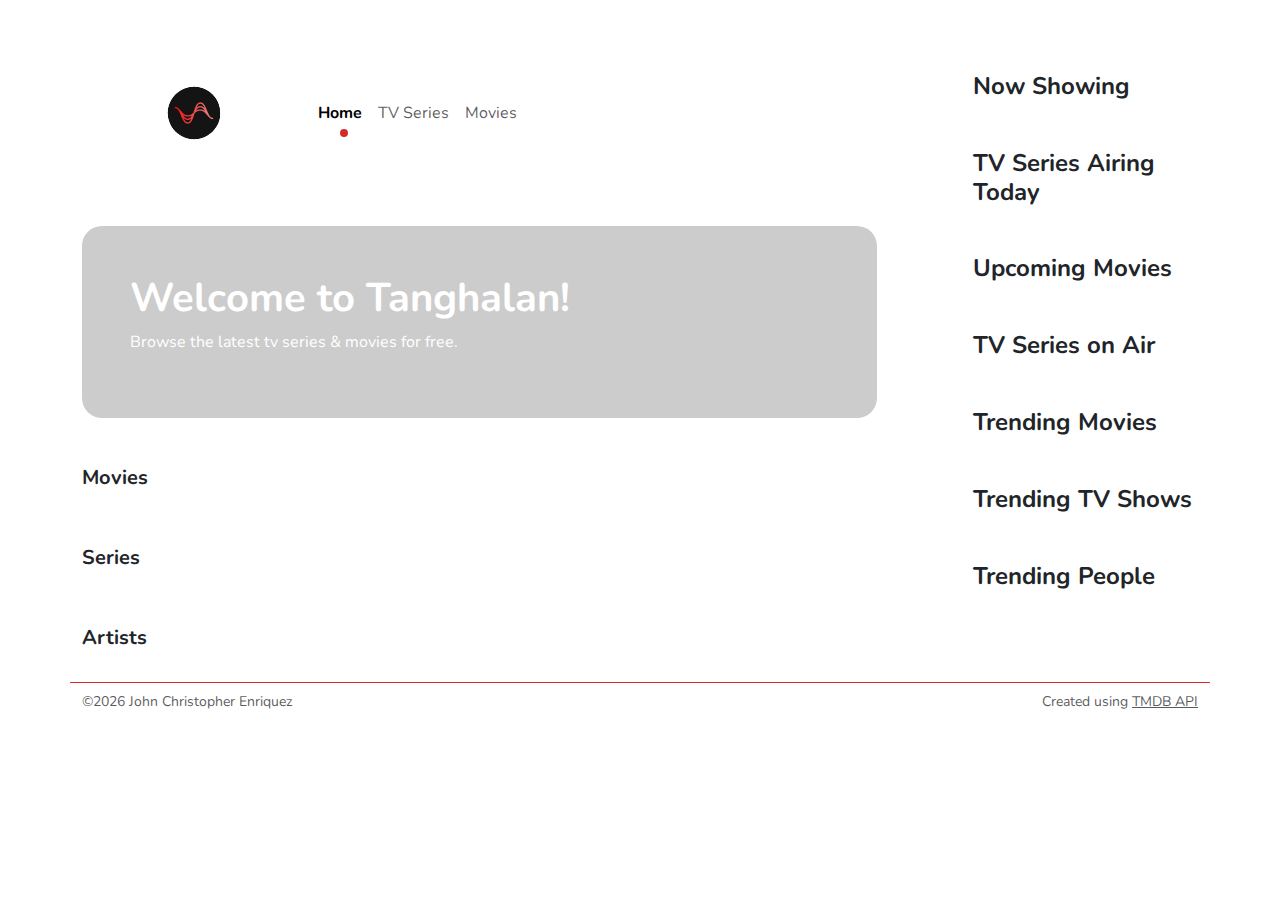
<file: index.html>
<!DOCTYPE html>
<html lang="en">
  <head>
    <meta charset="UTF-8" />
    <meta http-equiv="X-UA-Compatible" content="IE=edge" />
    <meta name="viewport" content="width=device-width, initial-scale=1.0" />
    <title>Tanghalan</title>
    <link rel="icon" href="images/logo.png" type="png" />
    <!-- Bootstrap CSS -->
    <link
      href="https://cdn.jsdelivr.net/npm/bootstrap@5.3.0-alpha1/dist/css/bootstrap.min.css"
      rel="stylesheet"
    />
    <!-- Bootstrap Icons -->
    <link
      rel="stylesheet"
      href="https://cdn.jsdelivr.net/npm/bootstrap-icons@1.10.3/font/bootstrap-icons.css"
    />
    <!-- Swiper CSS -->
    <link
      rel="stylesheet"
      href="https://cdn.jsdelivr.net/npm/swiper@8/swiper-bundle.min.css"
    />
    <!-- Main CSS -->
    <link rel="stylesheet" href="style.css" />
  </head>
  <body>
    <main>
      <!-- Start of Container -->
      <div class="container">
        <!-- Main Row -->
        <div class="row">
          <div class="col-lg-9 pe-lg-5">
            <!-- Start of Navigation -->
            <nav class="navbar navbar-expand-lg">
              <div class="container">
                <a class="navbar-brand" href="index.html">
                  <img src="images/logo.png" alt="" srcset="" />
                </a>
                <button
                  class="navbar-toggler"
                  type="button"
                  data-bs-toggle="collapse"
                  data-bs-target="#navbarSupportedContent"
                  aria-controls="navbarSupportedContent"
                  aria-expanded="false"
                  aria-label="Toggle navigation"
                >
                  <span class="navbar-toggler-icon"></span>
                </button>
                <div
                  class="collapse navbar-collapse"
                  id="navbarSupportedContent"
                >
                  <ul class="navbar-nav me-auto mb-2 mb-lg-0">
                    <li class="nav-item">
                      <a
                        class="nav-link active"
                        aria-current="page"
                        href="index.html"
                        >Home</a
                      >
                    </li>
                    <li class="nav-item">
                      <a class="nav-link" href="series.html">TV Series</a>
                    </li>
                    <li class="nav-item">
                      <a class="nav-link" href="movies.html">Movies</a>
                    </li>
                  </ul>
                </div>
              </div>
            </nav>
            <!-- End of Navigation -->
            <!-- Start of Header -->
            <header id="header">
              <div class="text-white rounded-5 p-5">
                <h1 class="fw-bold">Welcome to Tanghalan!</h1>
                <p>Browse the latest tv series & movies for free.</p>
              </div>
            </header>
            <!-- End of Header -->
            <!-- Movie Section -->
            <section class="mt-5">
              <div class="d-flex swiper">
                <h5 class="fw-bold">Movies</h5>
              </div>
              <!-- Slider main container -->
              <div class="swiper">
                <!-- Additional required wrapper -->
                <div class="swiper-wrapper" id="movies-home"></div>
                <!-- If we need navigation buttons -->
                <div class="swiper-button-prev"></div>
                <div class="swiper-button-next"></div>
              </div>
            </section>
            <!-- End of Movie Section -->
            <!-- Series Section -->
            <section class="mt-5">
              <div class="d-flex">
                <h5 class="fw-bold">Series</h5>
              </div>
              <!-- Slider main container -->
              <div class="swiper">
                <!-- Additional required wrapper -->
                <div class="swiper-wrapper" id="series-home"></div>
                <!-- If we need navigation buttons -->
                <div class="swiper-button-prev"></div>
                <div class="swiper-button-next"></div>
              </div>
            </section>
            <!-- End of Series Section -->
            <!-- Artist Section -->
            <section class="mt-5">
              <div class="d-flex">
                <h5 class="fw-bold">Artists</h5>
              </div>
              <!-- Slider main container -->
              <div class="swiper">
                <!-- Additional required wrapper -->
                <div class="swiper-wrapper" id="artist-home"></div>
                <!-- If we need navigation buttons -->
                <div class="swiper-button-prev"></div>
                <div class="swiper-button-next"></div>
              </div>
            </section>
            <!-- End of Artist Section -->
          </div>
          <div class="col-lg-3 mt-5 ps-lg-5">
            <!-- Now Showing Movies -->
            <div class="mt-4">
              <h4 class="fw-bold">Now Showing</h4>
              <div class="cube-swiper">
                <div class="swiper-wrapper pb-3" id="now-showing"></div>
                <div class="swiper-scrollbar"></div>
              </div>
            </div>
            <!-- End of Now Showing Movies -->
            <!-- TV Series Airing Today -->
            <div class="mt-4">
              <h4 class="fw-bold">TV Series Airing Today</h4>
              <div class="cube-swiper">
                <div class="swiper-wrapper pb-3" id="series-today"></div>
                <div class="swiper-scrollbar"></div>
              </div>
            </div>
            <!-- End of TV Series Airing Today -->
            <!-- Upcoming Movies -->
            <div class="mt-4">
              <h4 class="fw-bold">Upcoming Movies</h4>
              <div class="cube-swiper">
                <div class="swiper-wrapper pb-3" id="upcoming-movies"></div>
                <div class="swiper-scrollbar"></div>
              </div>
            </div>
            <!-- End of Upcoming Movies -->
            <!-- TV Series On Air -->
            <div class="mt-4">
              <h4 class="fw-bold">TV Series on Air</h4>
              <div class="cube-swiper">
                <div class="swiper-wrapper pb-3" id="series-on-air"></div>
                <div class="swiper-scrollbar"></div>
              </div>
            </div>
            <!-- End of TV Series on Air -->
            <!-- Trending Movies -->
            <div class="mt-4">
              <h4 class="fw-bold">Trending Movies</h4>
              <div class="cube-swiper">
                <div class="swiper-wrapper pb-3" id="trending-movies"></div>
                <div class="swiper-scrollbar"></div>
              </div>
            </div>
            <!-- End of Trending Movies -->
            <!-- Trending TV Shows -->
            <div class="mt-4">
              <h4 class="fw-bold">Trending TV Shows</h4>
              <div class="cube-swiper">
                <div class="swiper-wrapper pb-3" id="trending-series"></div>
                <div class="swiper-scrollbar"></div>
              </div>
            </div>
            <!-- End of Trending TV Shows -->
            <!-- Trending People -->
            <div class="mt-4">
              <h4 class="fw-bold">Trending People</h4>
              <div class="cube-swiper">
                <div class="swiper-wrapper pb-3" id="trending-people"></div>
                <div class="swiper-scrollbar"></div>
              </div>
            </div>
            <!-- End of Trending People -->
          </div>
        </div>
        <!-- End of Main Row -->
      </div>
      <!-- End of Container -->
      <footer class="container border-top-red py-2 mt-4">
        <div class="d-flex justify-content-between text-muted">
          <small>
            &copy;<span id="year"></span> John Christopher Enriquez</small
          >
          <small>
            Created using
            <a
              href="https://developers.themoviedb.org/3"
              class="text-muted"
              target="_blank"
              >TMDB API</a
            >
          </small>
        </div>
      </footer>
    </main>
    <!-- Bootstrap JS -->
    <script src="https://cdn.jsdelivr.net/npm/@popperjs/core@2.11.6/dist/umd/popper.min.js"></script>
    <script src="https://cdn.jsdelivr.net/npm/bootstrap@5.3.0-alpha1/dist/js/bootstrap.min.js"></script>
    <!-- Swiper JS -->
    <script src="https://cdn.jsdelivr.net/npm/swiper@8/swiper-bundle.min.js"></script>
    <!-- Main JS -->
    <script src="js/script.js"></script>
  </body>
</html>
</file>
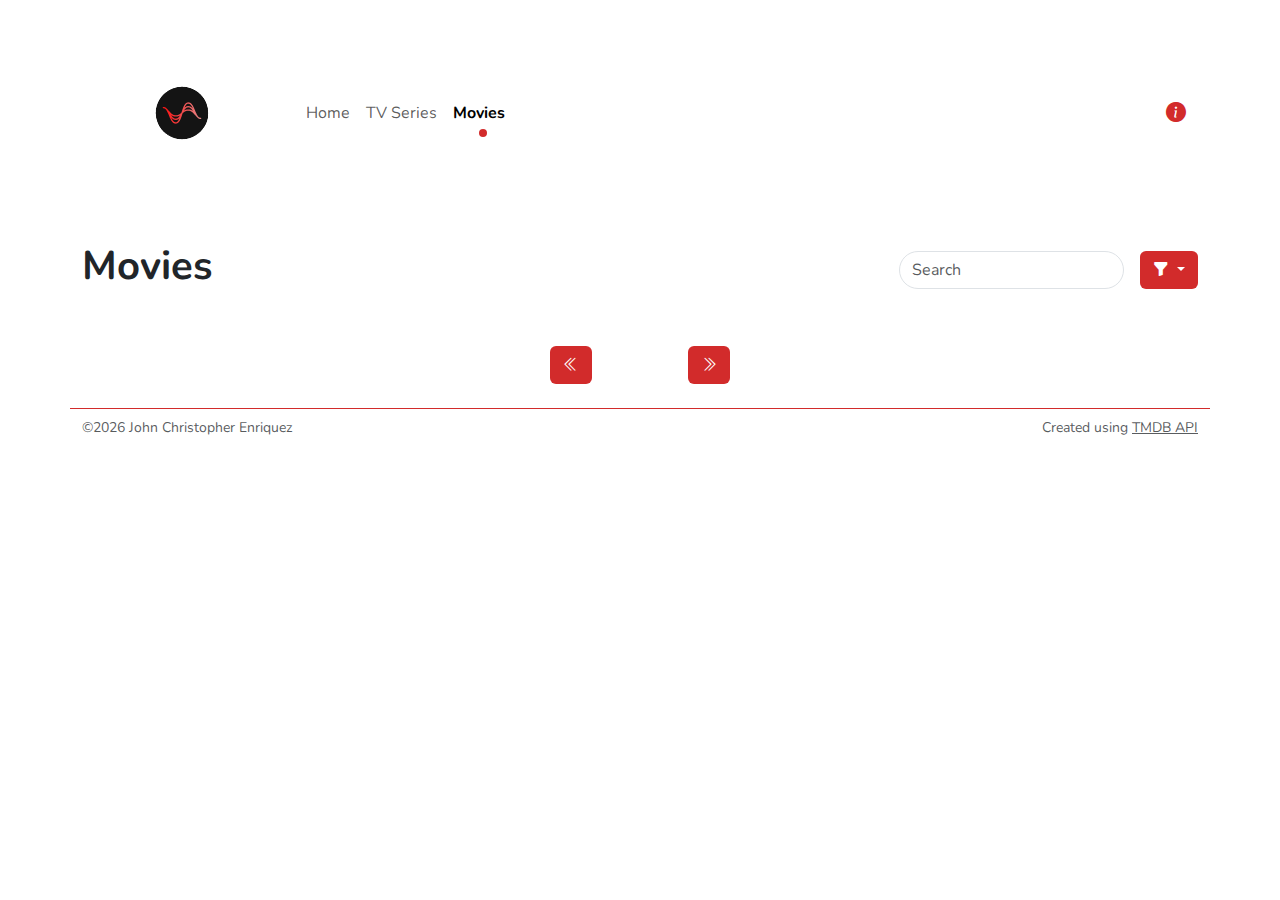
<file: movies.html>
<!DOCTYPE html>
<html lang="en">
  <head>
    <meta charset="UTF-8" />
    <meta http-equiv="X-UA-Compatible" content="IE=edge" />
    <meta name="viewport" content="width=device-width, initial-scale=1.0" />
    <title>Tanghalan - Movies</title>
    <link rel="icon" href="images/logo.png" type="png" />
    <!-- Bootstrap CSS -->
    <link
      href="https://cdn.jsdelivr.net/npm/bootstrap@5.3.0-alpha1/dist/css/bootstrap.min.css"
      rel="stylesheet"
    />
    <!-- Bootstrap Icons -->
    <link
      rel="stylesheet"
      href="https://cdn.jsdelivr.net/npm/bootstrap-icons@1.10.3/font/bootstrap-icons.css"
    />
    <!-- Swiper CSS -->
    <link
      rel="stylesheet"
      href="https://cdn.jsdelivr.net/npm/swiper@8/swiper-bundle.min.css"
    />
    <!-- Main CSS -->
    <link rel="stylesheet" href="style.css" />
  </head>
  <body>
    <main>
      <!-- Start of Navigation -->
      <nav class="navbar navbar-expand-lg" id="navbar">
        <div class="container">
          <a class="navbar-brand" href="index.html">
            <img src="images/logo.png" alt="" srcset="" />
          </a>
          <button
            class="navbar-toggler"
            type="button"
            data-bs-toggle="collapse"
            data-bs-target="#navbarSupportedContent"
            aria-controls="navbarSupportedContent"
            aria-expanded="false"
            aria-label="Toggle navigation"
          >
            <span class="navbar-toggler-icon"></span>
          </button>
          <div class="collapse navbar-collapse" id="navbarSupportedContent">
            <ul class="navbar-nav me-auto mb-2 mb-lg-0">
              <li class="nav-item">
                <a class="nav-link" aria-current="page" href="index.html"
                  >Home</a
                >
              </li>
              <li class="nav-item">
                <a class="nav-link" href="series.html">TV Series</a>
              </li>
              <li class="nav-item">
                <a class="nav-link active" href="movies.html">Movies</a>
              </li>
            </ul>
          </div>
          <button
            type="button"
            class="btn btn-help d-none d-lg-block"
            data-bs-toggle="popover"
            data-bs-title="Hello Visitor!"
            data-bs-content="This application is created using TMDB API. For more information, please visit https://www.themoviedb.org/"
          >
            <i class="bi bi-info-circle-fill"></i>
          </button>
        </div>
      </nav>
      <!-- End of Navigation -->
      <!-- The overlay -->
      <div id="myNav" class="overlay">
        <!-- Button to close the overlay navigation -->
        <a href="javascript:void(0)" class="closebtn" onclick="closeNav()"
          >&times;</a
        >
        <!-- Overlay content -->
        <div class="overlay-content" id="overlay-content"></div>
      </div>
      <!-- End of Overlay -->
      <!-- Movies Section -->
      <section class="container mt-3 mb-3" id="movies-section">
        <div class="d-flex align-items-center justify-content-between mb-3">
          <h1 class="fw-bold d-none d-lg-block">Movies</h1>
          <div class="d-flex mx-auto mx-lg-0">
            <form class="me-5 me-lg-3" role="search" id="form">
              <input
                class="form-control rounded-pill"
                type="search"
                placeholder="Search"
                aria-label="Search"
                id="search"
                required
              />
            </form>
            <div class="dropdown">
              <button
                class="btn btn-red dropdown-toggle"
                type="button"
                data-bs-toggle="dropdown"
                aria-expanded="false"
              >
                <i class="bi bi-funnel-fill"></i>
              </button>
              <ul class="dropdown-menu py-0" id="tags"></ul>
            </div>
          </div>
        </div>
        <div class="row gy-3" id="movies"></div>
        <nav class="mt-5 d-flex justify-content-center align-items-center">
          <button class="btn btn-red" id="previous">
            <i class="bi bi-chevron-double-left"></i>
          </button>
          <span id="current" class="mx-5 fw-bold"></span>
          <button class="btn btn-red" id="next">
            <i class="bi bi-chevron-double-right"></i>
          </button>
        </nav>
      </section>

      <!-- End of Movies Section -->
      <footer class="container border-top-red py-2 mt-4">
        <div class="d-flex justify-content-between text-muted">
          <small>
            &copy;<span id="year"></span> John Christopher Enriquez</small
          >
          <small>
            Created using
            <a
              href="https://developers.themoviedb.org/3"
              class="text-muted"
              target="_blank"
              >TMDB API</a
            >
          </small>
        </div>
      </footer>
    </main>
    <!-- Bootstrap JS -->
    <script src="https://cdn.jsdelivr.net/npm/@popperjs/core@2.11.6/dist/umd/popper.min.js"></script>
    <script src="https://cdn.jsdelivr.net/npm/bootstrap@5.3.0-alpha1/dist/js/bootstrap.min.js"></script>
    <!-- Swiper JS -->
    <script src="https://cdn.jsdelivr.net/npm/swiper@8/swiper-bundle.min.js"></script>
    <!-- Main JS -->
    <script src="js/movies.js"></script>
  </body>
</html>
</file>
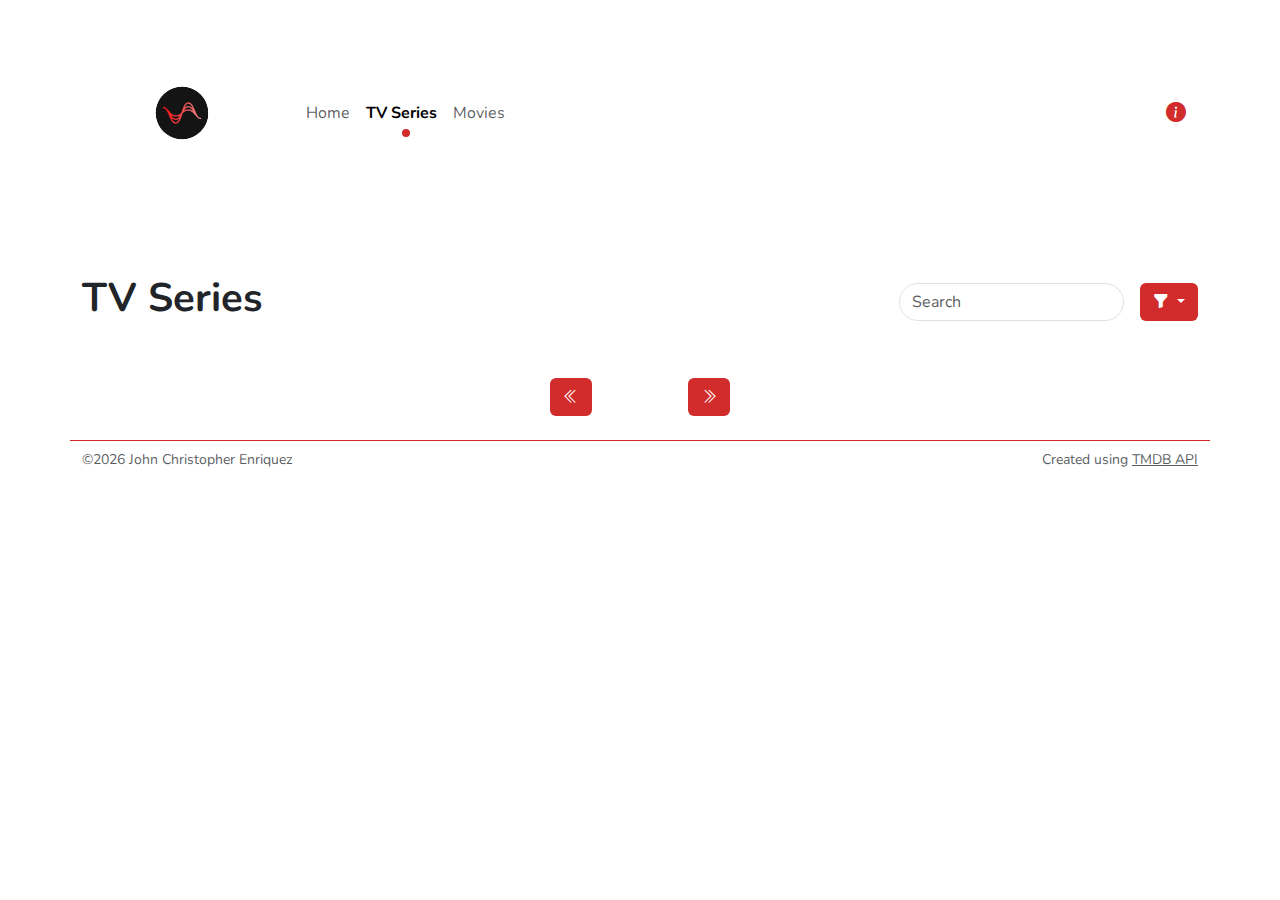
<file: series.html>
<!DOCTYPE html>
<html lang="en">
  <head>
    <meta charset="UTF-8" />
    <meta http-equiv="X-UA-Compatible" content="IE=edge" />
    <meta name="viewport" content="width=device-width, initial-scale=1.0" />
    <title>Tanghalan - TV Series</title>
    <link rel="icon" href="images/logo.png" type="png" />
    <!-- Bootstrap CSS -->
    <link
      href="https://cdn.jsdelivr.net/npm/bootstrap@5.3.0-alpha1/dist/css/bootstrap.min.css"
      rel="stylesheet"
    />
    <!-- Bootstrap Icons -->
    <link
      rel="stylesheet"
      href="https://cdn.jsdelivr.net/npm/bootstrap-icons@1.10.3/font/bootstrap-icons.css"
    />
    <!-- Swiper CSS -->
    <link
      rel="stylesheet"
      href="https://cdn.jsdelivr.net/npm/swiper@8/swiper-bundle.min.css"
    />
    <!-- Main CSS -->
    <link rel="stylesheet" href="style.css" />
  </head>
  <body>
    <main>
      <!-- Start of Navigation -->
      <nav class="navbar navbar-expand-lg" id="navbar">
        <div class="container">
          <a class="navbar-brand" href="index.html">
            <img src="images/logo.png" alt="" srcset="" />
          </a>
          <button
            class="navbar-toggler"
            type="button"
            data-bs-toggle="collapse"
            data-bs-target="#navbarSupportedContent"
            aria-controls="navbarSupportedContent"
            aria-expanded="false"
            aria-label="Toggle navigation"
          >
            <span class="navbar-toggler-icon"></span>
          </button>
          <div class="collapse navbar-collapse" id="navbarSupportedContent">
            <ul class="navbar-nav me-auto mb-2 mb-lg-0">
              <li class="nav-item">
                <a class="nav-link" aria-current="page" href="index.html"
                  >Home</a
                >
              </li>
              <li class="nav-item">
                <a class="nav-link active" href="series.html">TV Series</a>
              </li>
              <li class="nav-item">
                <a class="nav-link" href="movies.html">Movies</a>
              </li>
            </ul>
          </div>
          <button
            type="button"
            class="btn btn-help d-none d-lg-block"
            data-bs-toggle="popover"
            data-bs-title="Hello Visitor!"
            data-bs-content="This application is created using TMDB API. For more information, please visit https://www.themoviedb.org/"
          >
            <i class="bi bi-info-circle-fill"></i>
          </button>
        </div>
      </nav>
      <!-- End of Navigation -->
      <section class="container mt-5" id="series-section">
        <div class="d-flex align-items-center justify-content-between mb-3">
          <h1 class="fw-bold d-none d-lg-block">TV Series</h1>
          <div class="d-flex mx-auto mx-lg-0">
            <form class="me-3 w-100" role="search" id="form">
              <input
                class="form-control rounded-pill"
                type="search"
                placeholder="Search"
                aria-label="Search"
                id="search"
                required
              />
            </form>
            <div class="dropdown">
              <button
                class="btn btn-red dropdown-toggle"
                type="button"
                data-bs-toggle="dropdown"
                aria-expanded="false"
              >
                <i class="bi bi-funnel-fill"></i>
              </button>
              <ul class="dropdown-menu py-0" id="tags"></ul>
            </div>
          </div>
        </div>
        <!-- The overlay -->
        <div id="myNav" class="overlay">
          <!-- Button to close the overlay navigation -->
          <a href="javascript:void(0)" class="closebtn" onclick="closeNav()"
            >&times;</a
          >
          <!-- Overlay content -->
          <div class="overlay-content" id="overlay-content"></div>
        </div>
        <!-- End of Overlay -->
        <div class="row gy-3" id="series"></div>
        <nav class="mt-5 d-flex justify-content-center align-items-center">
          <button class="btn btn-red" id="previous">
            <i class="bi bi-chevron-double-left"></i>
          </button>
          <span id="current" class="mx-5 fw-bold"></span>
          <button class="btn btn-red" id="next">
            <i class="bi bi-chevron-double-right"></i>
          </button>
        </nav>
      </section>
      <!-- End of Movies Section -->
      <footer class="container border-top-red py-2 mt-4">
        <div class="d-flex justify-content-between text-muted">
          <small>
            &copy;<span id="year"></span> John Christopher Enriquez</small
          >
          <small>
            Created using
            <a
              href="https://developers.themoviedb.org/3"
              class="text-muted"
              target="_blank"
              >TMDB API</a
            >
          </small>
        </div>
      </footer>
    </main>
    <!-- Bootstrap JS -->
    <script src="https://cdn.jsdelivr.net/npm/@popperjs/core@2.11.6/dist/umd/popper.min.js"></script>
    <script src="https://cdn.jsdelivr.net/npm/bootstrap@5.3.0-alpha1/dist/js/bootstrap.min.js"></script>
    <!-- Swiper JS -->
    <script src="https://cdn.jsdelivr.net/npm/swiper@8/swiper-bundle.min.js"></script>
    <!-- Main JS -->
    <script src="js/series.js"></script>
  </body>
</html>
</file>
<file: style.css>
@import url("https://fonts.googleapis.com/css2?family=Nunito&display=swap");

:root {
  --primary-color: #d22b2b;
  --light-color: #fff;
  --light-gray: #dbdbdb;
}

body {
  font-family: "Nunito", sans-serif;
}

#header {
  border-radius: 20px;
  background-position: center;
  background-size: cover;
  box-shadow: inset 0 0 0 1000px rgba(0, 0, 0, 0.2);
}

.form-control:focus {
  border-color: var(--primary-color);
  box-shadow: none;
}

.active {
  position: relative;
  font-weight: bold;
}

.bi-star-fill {
  color: #ffbf00;
}

.swiper-button-prev,
.swiper-button-next {
  color: var(--primary-color);
}

.swiper-scrollbar-drag {
  background: var(--primary-color);
}

.card-height {
  height: 27em;
}

.input-group-text {
  background-color: var(--primary-color);
  color: var(--light-color);
}

.btn-help {
  background-color: var(--light-color);
  color: var(--primary-color);
  border: none;
  font-size: 1.25em;
}

.btn-help:hover {
  background-color: var(--light-color);
  color: var(--primary-color);
  opacity: 0.9;
}

.btn-red {
  background-color: var(--primary-color);
  color: var(--light-color);
}

.btn-red:hover {
  background-color: var(--primary-color);
  color: var(--light-color);
  opacity: 0.9;
}

.vh-60 {
  height: 60vh;
}

#current {
  color: var(--primary-color);
}

.dropdown-menu > li {
  cursor: pointer;
  border-bottom: 1px solid var(--light-gray);
}
.dropdown-menu > li:hover {
  background-color: var(--light-gray);
}

.dropdown-menu > li:last-of-type {
  border-bottom: none;
}

.dropdown-menu > li.highlight {
  background-color: var(--primary-color);
  color: var(--light-color);
}

.border-top-red {
  border-top: 1px solid var(--primary-color);
}

.overlay {
  height: 100%;
  width: 0;
  position: fixed;
  z-index: 1;
  left: 0;
  top: 0;
  background-color: rgb(0, 0, 0);
  background-color: rgba(0, 0, 0, 0.9);
  overflow-x: hidden;
  transition: 0.5s;
}

.overlay-content {
  position: relative;
  top: 25%;
  width: 100%;
  text-align: center;
  margin-top: 30px;
}

.overlay a {
  padding: 8px;
  text-decoration: none;
  font-size: 36px;
  color: #818181;
  display: block;
  transition: 0.3s;
}

.overlay a:hover,
.overlay a:focus {
  color: #f1f1f1;
}

.overlay .closebtn {
  position: absolute;
  top: 20px;
  right: 45px;
  font-size: 60px;
}

@media screen and (max-height: 450px) {
  .overlay a {
    font-size: 20px;
  }
  .overlay .closebtn {
    font-size: 40px;
    top: 15px;
    right: 35px;
  }
}

.img-width {
  width: 20em;
}

.content-width {
  width: 60%;
  margin: auto;
}

@media screen and (max-width: 480px) {
  .content-width {
    width: 90%;
    margin: auto;
  }
}

@media screen and (min-width: 1024px) {
  .active:before {
    content: "";
    height: 8px;
    width: 8px;
    background-color: var(--primary-color);
    border-radius: 50%;
    position: absolute;
    bottom: -4px;
    display: inline-block;
    left: 50%;
  }
}
</file>
